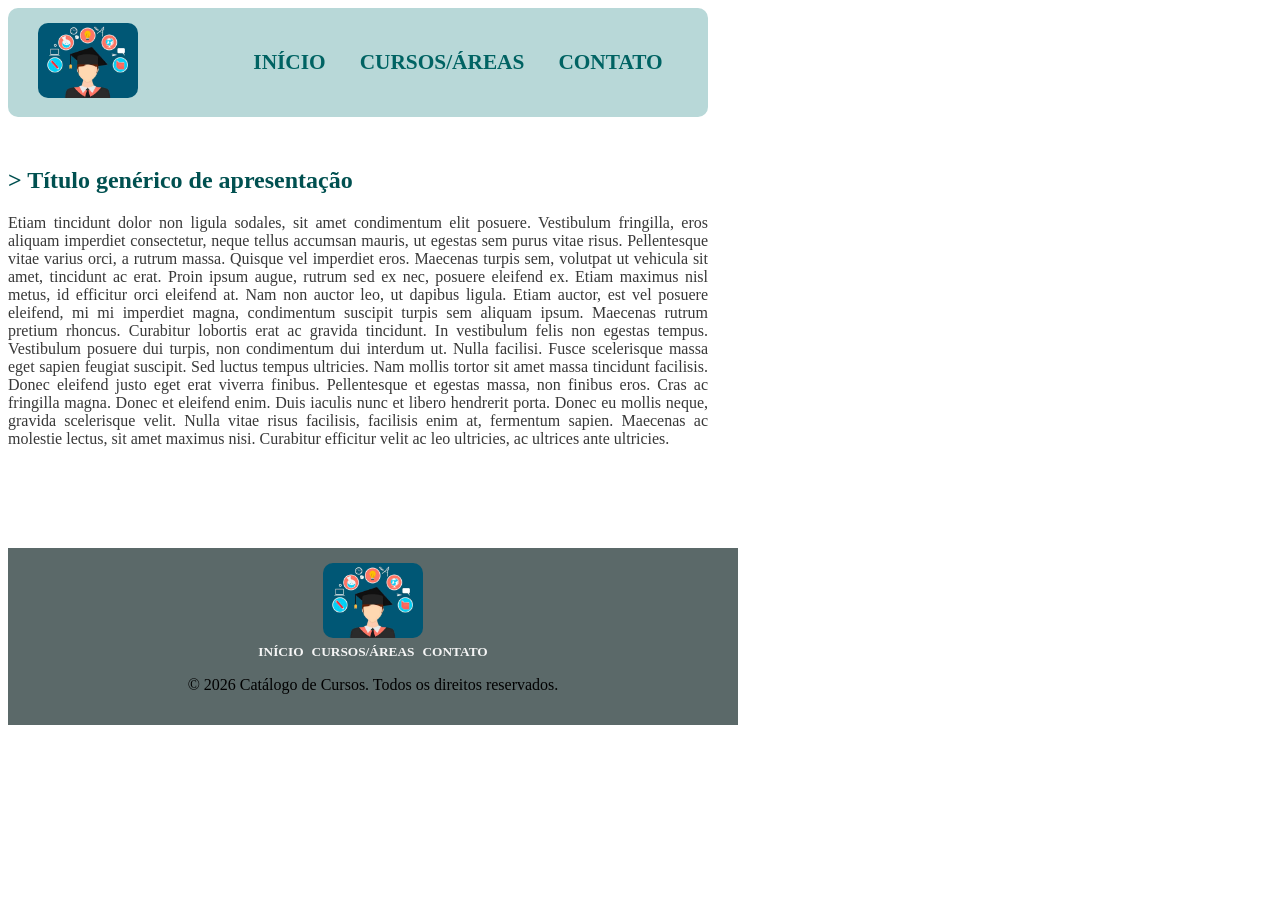
<file: index.html>
<!DOCTYPE html>
<html lang="en">

<head>
    <meta charset="UTF-8">
    <meta name="viewport" content="width=device-width, initial-scale=1.0">
    <link rel="stylesheet" href="style.css">

    <title>Página Inicial</title>
</head>

<body>
    <section id="content">
        <nav id="navbar">
            <div class="logo">
                <img src="img/logo.jpg" alt="">
            </div>
            <div class="links">
                <a href="index.html">INÍCIO</a>
                <a href="cursos.html">CURSOS/ÁREAS</a>
                <a href="contato.html">CONTATO</a>
            </div>
        </nav>
    </section>

    <section>
        <div>
            <h1 class="title">> Título genérico de apresentação</h1>
            <p class="text-content">
                Etiam tincidunt dolor non ligula sodales, sit amet condimentum elit posuere. Vestibulum fringilla, eros
                aliquam imperdiet consectetur, neque tellus accumsan mauris, ut egestas sem purus vitae risus.
                Pellentesque vitae varius orci, a rutrum massa. Quisque vel imperdiet eros. Maecenas turpis sem,
                volutpat ut vehicula sit amet, tincidunt ac erat. Proin ipsum augue, rutrum sed ex nec, posuere eleifend
                ex. Etiam maximus nisl metus, id efficitur orci eleifend at. Nam non auctor leo, ut dapibus ligula.
                Etiam auctor, est vel posuere eleifend, mi mi imperdiet magna, condimentum suscipit turpis sem aliquam
                ipsum. Maecenas rutrum pretium rhoncus. Curabitur lobortis erat ac gravida tincidunt. In vestibulum
                felis non egestas tempus.

                Vestibulum posuere dui turpis, non condimentum dui interdum ut. Nulla facilisi. Fusce scelerisque massa
                eget sapien feugiat suscipit. Sed luctus tempus ultricies. Nam mollis tortor sit amet massa tincidunt
                facilisis. Donec eleifend justo eget erat viverra finibus. Pellentesque et egestas massa, non finibus
                eros. Cras ac fringilla magna. Donec et eleifend enim. Duis iaculis nunc et libero hendrerit porta.
                Donec eu mollis neque, gravida scelerisque velit. Nulla vitae risus facilisis, facilisis enim at,
                fermentum sapien. Maecenas ac molestie lectus, sit amet maximus nisi. Curabitur efficitur velit ac leo
                ultricies, ac ultrices ante ultricies.
            </p>
        </div>
    </section>

    <section>
        <footer id="footer">
            <div class="logo">
                <img src="img/logo.jpg" alt="">
            </div>
            <div class="links">
                <a href="index.html">INÍCIO</a>
                <a href="">CURSOS/ÁREAS</a>
                <a href="">CONTATO</a>
            </div>

            <p class="copy">© 2026 Catálogo de Cursos. Todos os direitos reservados.</p>
        </footer>

    </section>
</body>

</html>
</file>
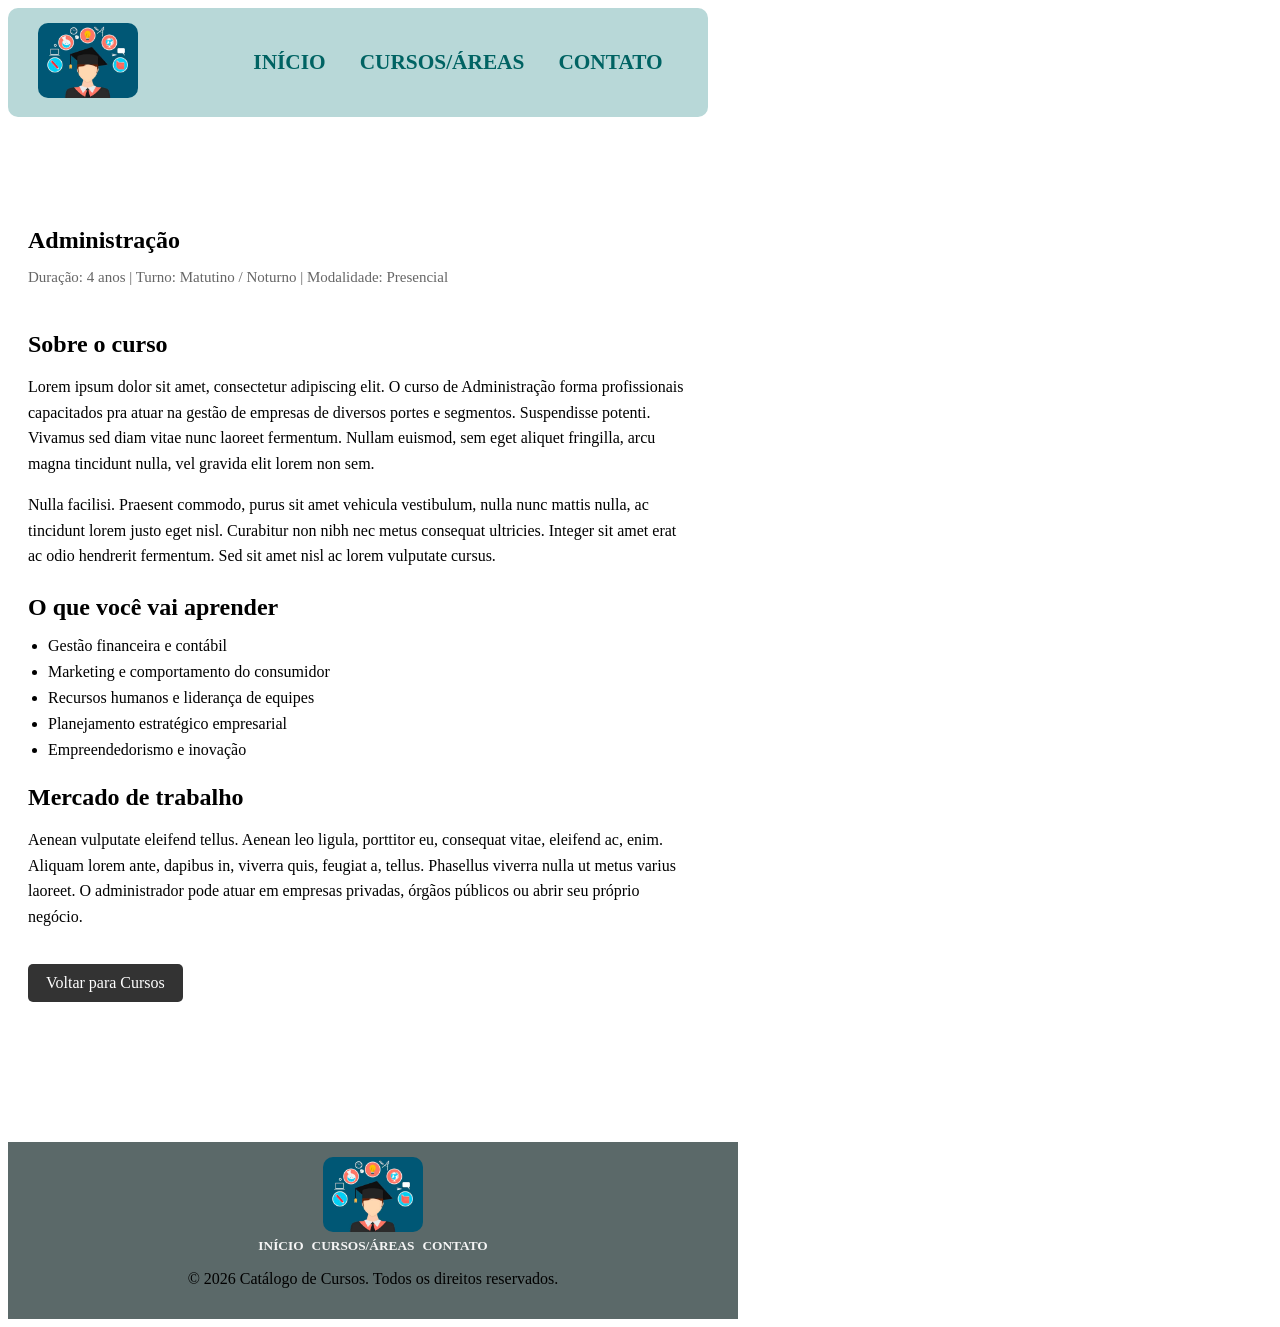
<file: adm.html>
<!DOCTYPE html>
<html lang="en">

<head>
    <meta charset="UTF-8">
    <meta name="viewport" content="width=device-width, initial-scale=1.0">
    <link rel="stylesheet" href="style.css">
    <title>Cursos - Administração</title>
</head>

<body>
    <section id="content">
        <nav id="navbar">
            <div class="logo">
                <img src="img/logo.jpg" alt="">
            </div>
            <div class="links">
                <a href="index.html">INÍCIO</a>
                <a href="cursos.html">CURSOS/ÁREAS</a>
                <a href="contato.html">CONTATO</a>
            </div>
        </nav>
    </section>

    <section id="curso-detalhe">
        <div class="curso-header">
            <div>
                <h1>Administração</h1>
                <p class="curso-info">Duração: 4 anos | Turno: Matutino / Noturno | Modalidade: Presencial</p>
            </div>
        </div>

        <div class="curso-conteudo">
            <h2>Sobre o curso</h2>
            <p>Lorem ipsum dolor sit amet, consectetur adipiscing elit. O curso de Administração forma profissionais
                capacitados pra atuar na gestão de empresas de diversos portes e segmentos. Suspendisse potenti. Vivamus
                sed diam vitae nunc laoreet fermentum. Nullam euismod, sem eget aliquet fringilla, arcu magna tincidunt
                nulla, vel gravida elit lorem non sem.</p>

            <p>Nulla facilisi. Praesent commodo, purus sit amet vehicula vestibulum, nulla nunc mattis nulla, ac
                tincidunt lorem justo eget nisl. Curabitur non nibh nec metus consequat ultricies. Integer sit amet erat
                ac odio hendrerit fermentum. Sed sit amet nisl ac lorem vulputate cursus.</p>

            <h2>O que você vai aprender</h2>
            <ul>
                <li>Gestão financeira e contábil</li>
                <li>Marketing e comportamento do consumidor</li>
                <li>Recursos humanos e liderança de equipes</li>
                <li>Planejamento estratégico empresarial</li>
                <li>Empreendedorismo e inovação</li>
            </ul>

            <h2>Mercado de trabalho</h2>
            <p>Aenean vulputate eleifend tellus. Aenean leo ligula, porttitor eu, consequat vitae, eleifend ac, enim.
                Aliquam lorem ante, dapibus in, viverra quis, feugiat a, tellus. Phasellus viverra nulla ut metus varius
                laoreet. O administrador pode atuar em empresas privadas, órgãos públicos ou abrir seu próprio negócio.
            </p>

            <a href="cursos.html" class="btn-voltar">Voltar para Cursos</a>
        </div>
    </section>

    <section>
        <footer id="footer">
            <div class="logo">
                <img src="img/logo.jpg" alt="">
            </div>
            <div class="links">
                <a href="index.html">INÍCIO</a>
                <a href="cursos.html">CURSOS/ÁREAS</a>
                <a href="contato.html">CONTATO</a>
            </div>

            <p class="copy">© 2026 Catálogo de Cursos. Todos os direitos reservados.</p>
        </footer>
    </section>
</body>

</html>
</file>
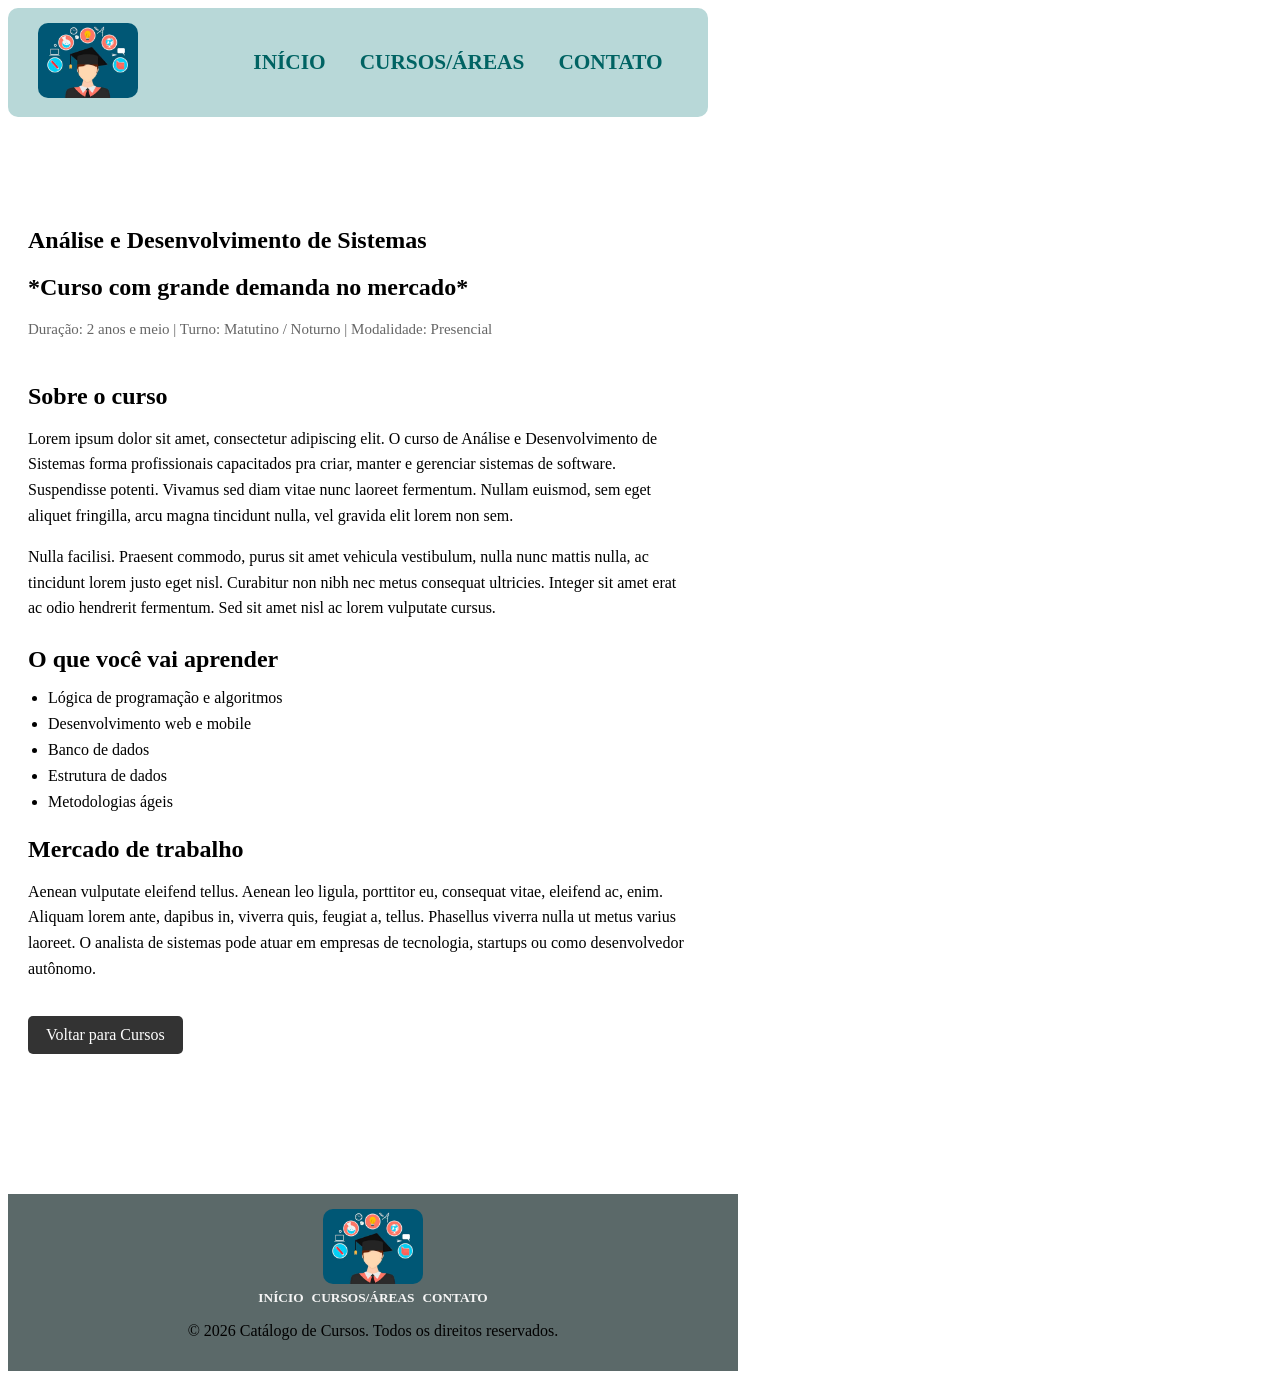
<file: ads.html>
<!DOCTYPE html>
<html lang="en">

<head>
    <meta charset="UTF-8">
    <meta name="viewport" content="width=device-width, initial-scale=1.0">
    <link rel="stylesheet" href="style.css">
    <title>Cursos - Análise de Sistemas</title>
</head>

<body>
    <section id="content">
        <nav id="navbar">
            <div class="logo">
                <img src="img/logo.jpg" alt="">
            </div>
            <div class="links">
                <a href="index.html">INÍCIO</a>
                <a href="cursos.html">CURSOS/ÁREAS</a>
                <a href="contato.html">CONTATO</a>
            </div>
        </nav>
    </section>

    <section id="curso-detalhe">
        <div class="curso-header">
            <div>
                <h1>Análise e Desenvolvimento de Sistemas</h1>
                <h2>*Curso com grande demanda no mercado*</h2>
                <p class="curso-info">Duração: 2 anos e meio | Turno: Matutino / Noturno | Modalidade: Presencial</p>
            </div>
        </div>

        <div class="curso-conteudo">
            <h2>Sobre o curso</h2>
            <p>Lorem ipsum dolor sit amet, consectetur adipiscing elit. O curso de Análise e Desenvolvimento de
                Sistemas forma profissionais capacitados pra criar, manter e gerenciar sistemas de software. Suspendisse
                potenti. Vivamus sed diam vitae nunc laoreet fermentum. Nullam euismod, sem eget aliquet fringilla, arcu
                magna tincidunt nulla, vel gravida elit lorem non sem.</p>

            <p>Nulla facilisi. Praesent commodo, purus sit amet vehicula vestibulum, nulla nunc mattis nulla, ac
                tincidunt lorem justo eget nisl. Curabitur non nibh nec metus consequat ultricies. Integer sit amet erat
                ac odio hendrerit fermentum. Sed sit amet nisl ac lorem vulputate cursus.</p>

            <h2>O que você vai aprender</h2>
            <ul>
                <li>Lógica de programação e algoritmos</li>
                <li>Desenvolvimento web e mobile</li>
                <li>Banco de dados</li>
                <li>Estrutura de dados</li>
                <li>Metodologias ágeis</li>
            </ul>

            <h2>Mercado de trabalho</h2>
            <p>Aenean vulputate eleifend tellus. Aenean leo ligula, porttitor eu, consequat vitae, eleifend ac, enim.
                Aliquam lorem ante, dapibus in, viverra quis, feugiat a, tellus. Phasellus viverra nulla ut metus varius
                laoreet. O analista de sistemas pode atuar em empresas de tecnologia, startups ou como desenvolvedor
                autônomo.</p>

            <a href="cursos.html" class="btn-voltar">Voltar para Cursos</a>
        </div>
    </section>

    <section>
        <footer id="footer">
            <div class="logo">
                <img src="img/logo.jpg" alt="">
            </div>
            <div class="links">
                <a href="index.html">INÍCIO</a>
                <a href="cursos.html">CURSOS/ÁREAS</a>
                <a href="contato.html">CONTATO</a>
            </div>

            <p class="copy">© 2026 Catálogo de Cursos. Todos os direitos reservados.</p>
        </footer>
    </section>
</body>

</html>
</file>
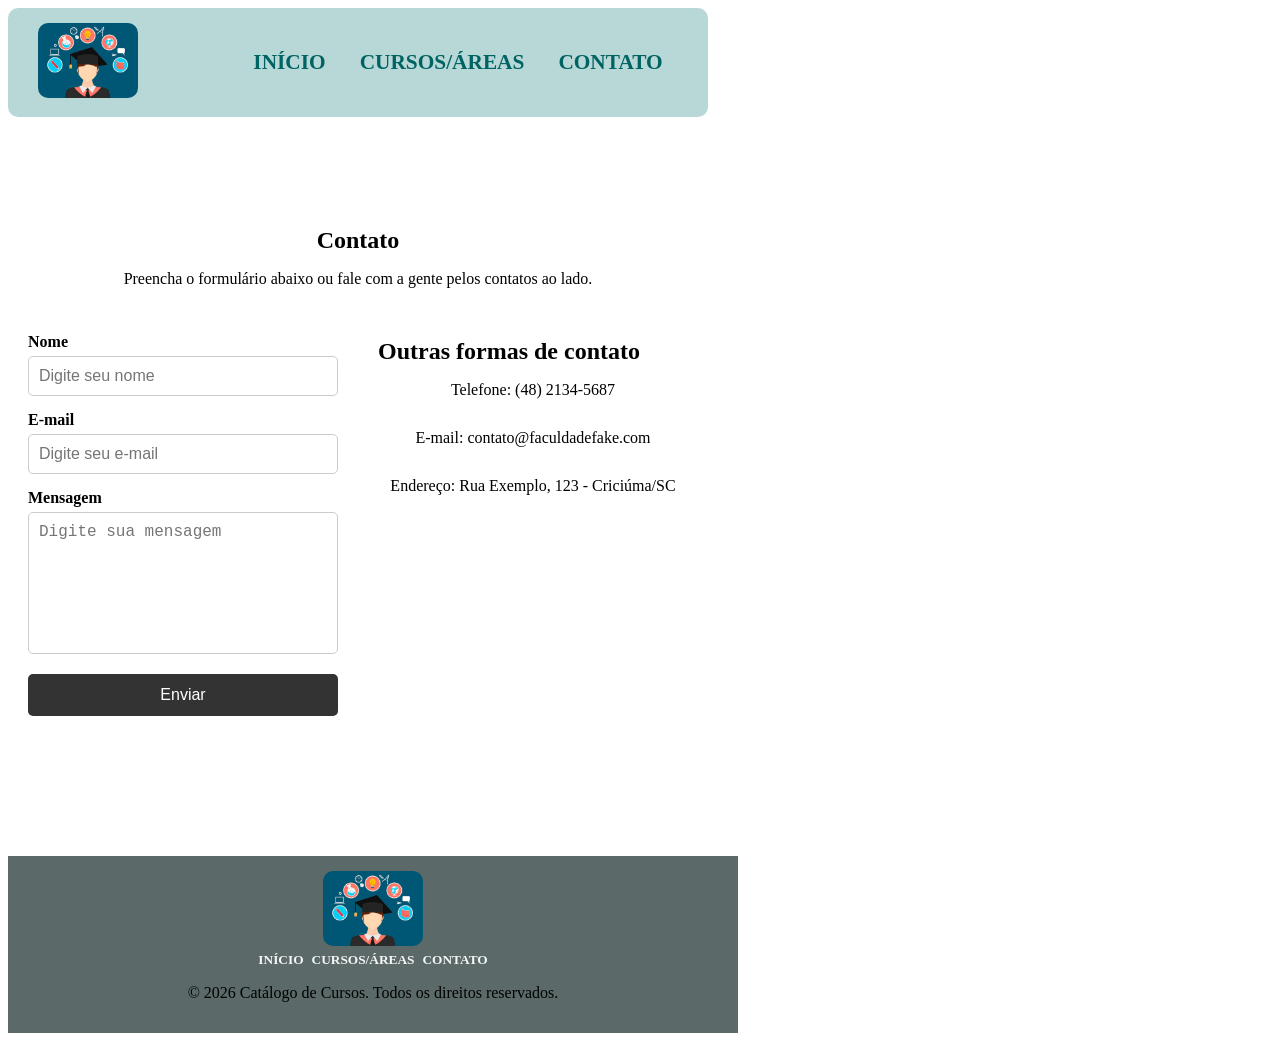
<file: contato.html>
<!DOCTYPE html>
<html lang="en">

<head>
    <meta charset="UTF-8">
    <meta name="viewport" content="width=device-width, initial-scale=1.0">
    <link rel="stylesheet" href="style.css">
    <title>Contato</title>
</head>

<body>
    <section id="content">
        <nav id="navbar">
            <div class="logo">
                <img src="img/logo.jpg" alt="">
            </div>
            <div class="links">
                <a href="index.html">INÍCIO</a>
                <a href="cursos.html">CURSOS/ÁREAS</a>
                <a href="contato.html">CONTATO</a>
            </div>
        </nav>
    </section>

    <section id="contato">
        <h1>Contato</h1>
        <p>Preencha o formulário abaixo ou fale com a gente pelos contatos ao lado.</p>

        <div class="contato-container">
            <form id="form-contato">
                <label for="nome">Nome</label>
                <input type="text" id="nome" name="nome" placeholder="Digite seu nome">

                <label for="email">E-mail</label>
                <input type="email" id="email" name="email" placeholder="Digite seu e-mail">

                <label for="mensagem">Mensagem</label>
                <textarea id="mensagem" name="mensagem" placeholder="Digite sua mensagem"></textarea>

                <button type="submit">Enviar</button>
            </form>

            <div class="info-contato">
                <h2>Outras formas de contato</h2>
                <p>Telefone: (48) 2134-5687</p>
                <p>E-mail: contato@faculdadefake.com</p>
                <p>Endereço: Rua Exemplo, 123 - Criciúma/SC</p>
            </div>
        </div>
    </section>

    <section>
        <footer id="footer">
            <div class="logo">
                <img src="img/logo.jpg" alt="">
            </div>
            <div class="links">
                <a href="index.html">INÍCIO</a>
                <a href="">CURSOS/ÁREAS</a>
                <a href="">CONTATO</a>
            </div>

            <p class="copy">© 2026 Catálogo de Cursos. Todos os direitos reservados.</p>
        </footer>

    </section>
</body>

</html>
</file>
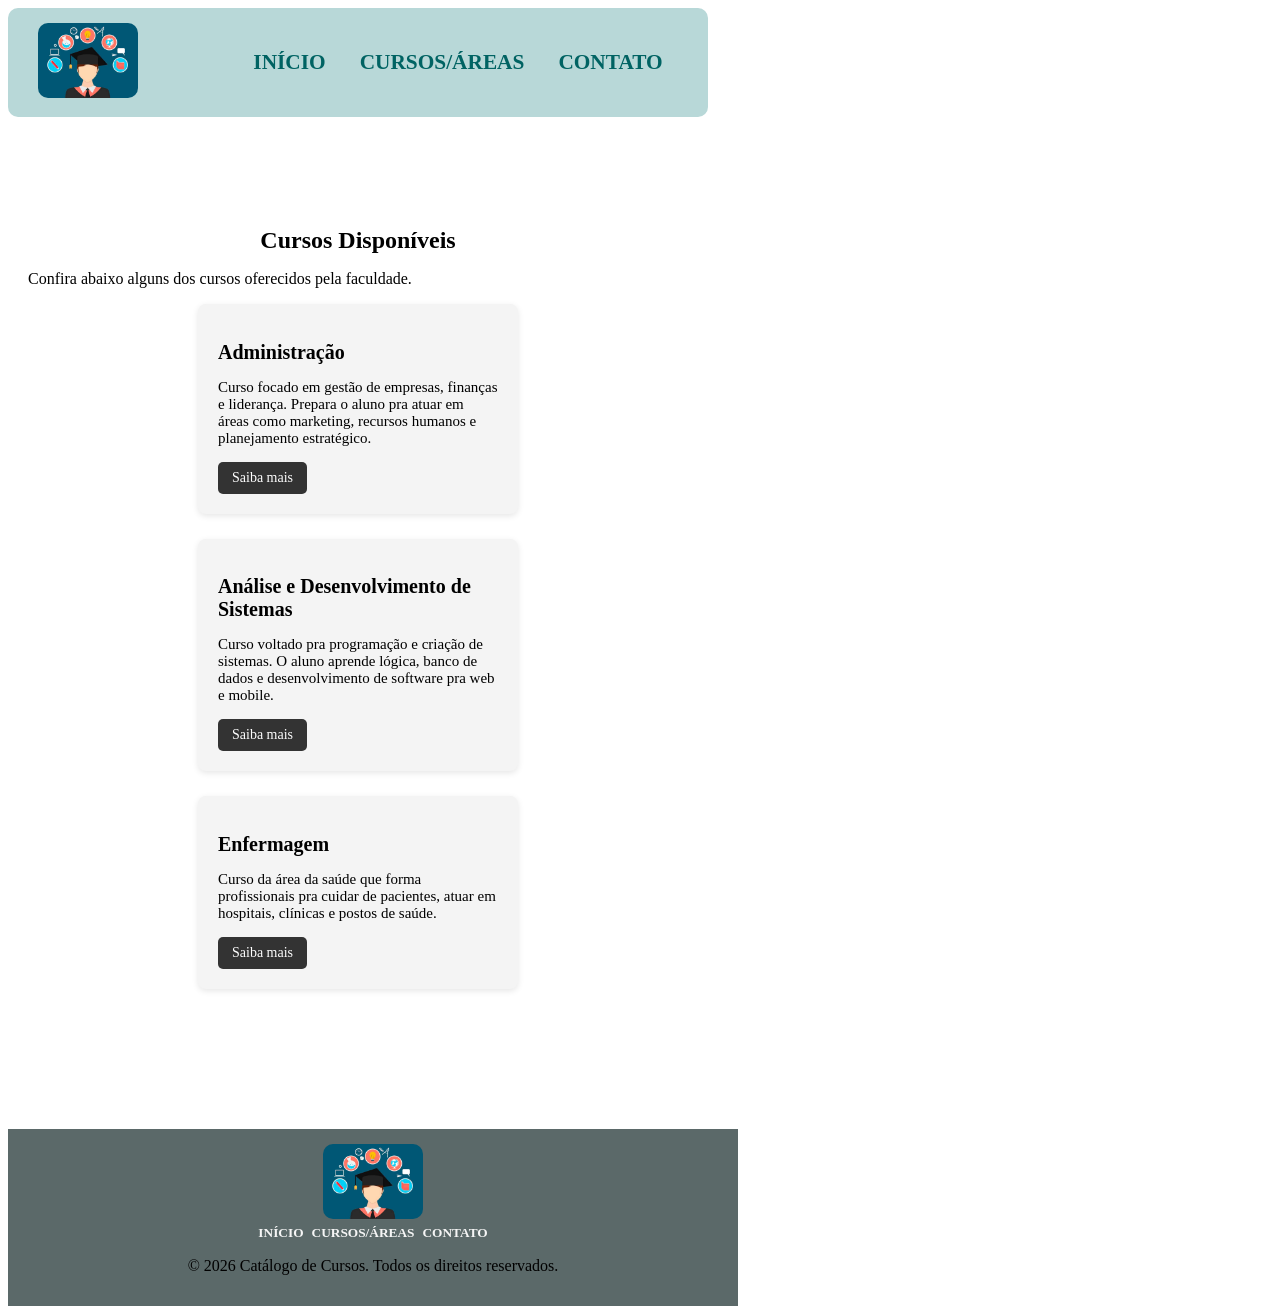
<file: cursos.html>
<!DOCTYPE html>
<html lang="en">

<head>
    <meta charset="UTF-8">
    <meta name="viewport" content="width=device-width, initial-scale=1.0">
    <link rel="stylesheet" href="style.css">
    <title>Cursos Disponíveis</title>
</head>

<body>
    <section id="content">
        <nav id="navbar">
            <div class="logo">
                <img src="img/logo.jpg" alt="">
            </div>
            <div class="links">
                <a href="index.html">INÍCIO</a>
                <a href="cursos.html">CURSOS/ÁREAS</a>
                <a href="contato.html">CONTATO</a>
            </div>
        </nav>
    </section>

    <section id="cursos">
        <header>
            <h1>Cursos Disponíveis</h1>
            <p>Confira abaixo alguns dos cursos oferecidos pela faculdade.</p>
        </header>

        <div class="cursos-container">

            <article class="curso-card">
                <header>
                    <h2>Administração</h2>
                </header>

                <div>
                    <p>
                        Curso focado em gestão de empresas, finanças e liderança.
                        Prepara o aluno pra atuar em áreas como marketing,
                        recursos humanos e planejamento estratégico.
                    </p>
                </div>

                <footer>
                    <a href="adm.html">Saiba mais</a>
                </footer>
            </article>

            <article class="curso-card">
                <header>
                    <h2>Análise e Desenvolvimento de Sistemas</h2>
                </header>

                <div>
                    <p>
                        Curso voltado pra programação e criação de sistemas.
                        O aluno aprende lógica, banco de dados e desenvolvimento
                        de software pra web e mobile.
                    </p>
                </div>

                <footer>
                    <a href="ads.html">Saiba mais</a>
                </footer>
            </article>

            <article class="curso-card">
                <header>
                    <h2>Enfermagem</h2>
                </header>

                <div>
                    <p>
                        Curso da área da saúde que forma profissionais pra cuidar
                        de pacientes, atuar em hospitais, clínicas e postos de saúde.
                    </p>
                </div>

                <footer>
                    <a href="efm.html">Saiba mais</a>
                </footer>
            </article>

        </div>
    </section>


    <section>
        <footer id="footer">
            <div class="logo">
                <img src="img/logo.jpg" alt="">
            </div>
            <div class="links">
                <a href="index.html">INÍCIO</a>
                <a href="cursos.html">CURSOS/ÁREAS</a>
                <a href="contato.html">CONTATO</a>
            </div>

            <p class="copy">© 2026 Catálogo de Cursos. Todos os direitos reservados.</p>
        </footer>
    </section>
</body>

</html>
</file>
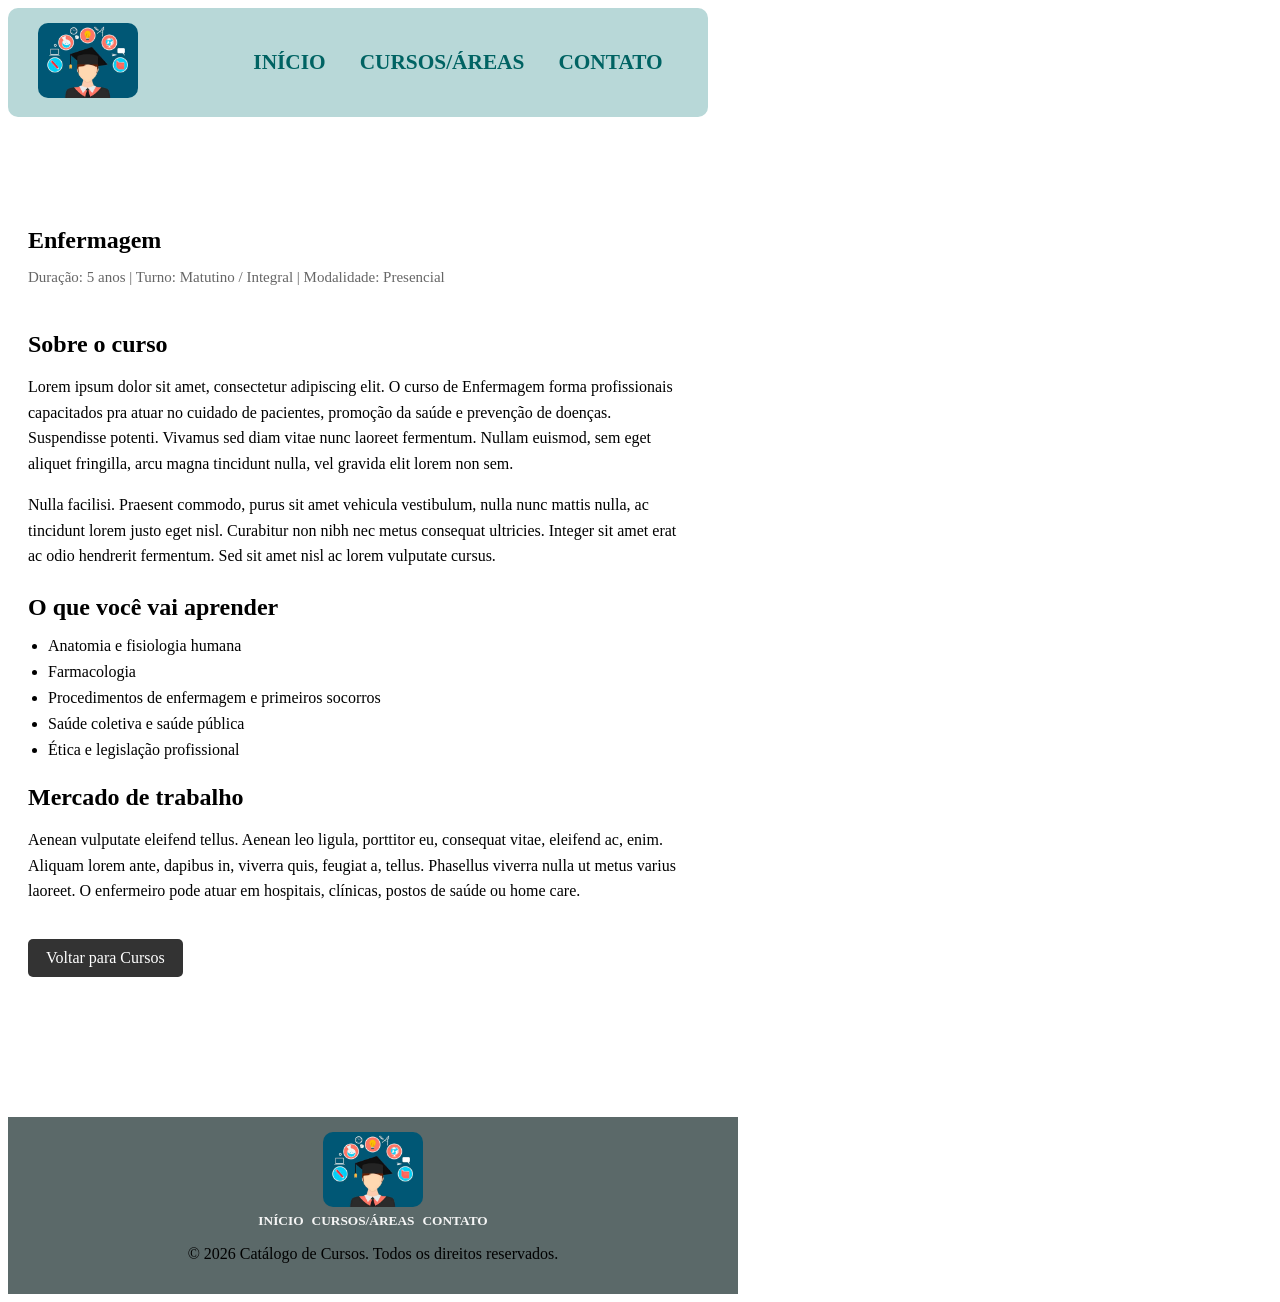
<file: efm.html>
<!DOCTYPE html>
<html lang="en">

<head>
    <meta charset="UTF-8">
    <meta name="viewport" content="width=device-width, initial-scale=1.0">
    <link rel="stylesheet" href="style.css">
    <title>Cursos - Enfermagem</title>
</head>

<body>
    <section id="content">
        <nav id="navbar">
            <div class="logo">
                <img src="img/logo.jpg" alt="">
            </div>
            <div class="links">
                <a href="index.html">INÍCIO</a>
                <a href="cursos.html">CURSOS/ÁREAS</a>
                <a href="contato.html">CONTATO</a>
            </div>
        </nav>
    </section>

    <section id="curso-detalhe">
        <div class="curso-header">
            <div>
                <h1>Enfermagem</h1>
                <p class="curso-info">Duração: 5 anos | Turno: Matutino / Integral | Modalidade: Presencial</p>
            </div>
        </div>

        <div class="curso-conteudo">
            <h2>Sobre o curso</h2>
            <p>Lorem ipsum dolor sit amet, consectetur adipiscing elit. O curso de Enfermagem forma profissionais
                capacitados pra atuar no cuidado de pacientes, promoção da saúde e prevenção de doenças. Suspendisse
                potenti. Vivamus sed diam vitae nunc laoreet fermentum. Nullam euismod, sem eget aliquet fringilla, arcu
                magna tincidunt nulla, vel gravida elit lorem non sem.</p>

            <p>Nulla facilisi. Praesent commodo, purus sit amet vehicula vestibulum, nulla nunc mattis nulla, ac
                tincidunt lorem justo eget nisl. Curabitur non nibh nec metus consequat ultricies. Integer sit amet erat
                ac odio hendrerit fermentum. Sed sit amet nisl ac lorem vulputate cursus.</p>

            <h2>O que você vai aprender</h2>
            <ul>
                <li>Anatomia e fisiologia humana</li>
                <li>Farmacologia</li>
                <li>Procedimentos de enfermagem e primeiros socorros</li>
                <li>Saúde coletiva e saúde pública</li>
                <li>Ética e legislação profissional</li>
            </ul>

            <h2>Mercado de trabalho</h2>
            <p>Aenean vulputate eleifend tellus. Aenean leo ligula, porttitor eu, consequat vitae, eleifend ac, enim.
                Aliquam lorem ante, dapibus in, viverra quis, feugiat a, tellus. Phasellus viverra nulla ut metus varius
                laoreet. O enfermeiro pode atuar em hospitais, clínicas, postos de saúde ou home care.</p>

            <a href="cursos.html" class="btn-voltar">Voltar para Cursos</a>
        </div>
    </section>

    <section>
        <footer id="footer">
            <div class="logo">
                <img src="img/logo.jpg" alt="">
            </div>
            <div class="links">
                <a href="index.html">INÍCIO</a>
                <a href="cursos.html">CURSOS/ÁREAS</a>
                <a href="contato.html">CONTATO</a>
            </div>

            <p class="copy">© 2026 Catálogo de Cursos. Todos os direitos reservados.</p>
        </footer>
    </section>
</body>

</html>
</file>
<file: style.css>
body {
    width: 700px;
}

#content {
    display: flex;
    justify-content: center;
    margin-bottom: 50px;
}

#navbar {
    display: flex;
    justify-content: center;
    align-items: center;
    padding: 15px;
    background-color: rgb(184, 216, 216);
    border-radius: 10px;
    width: 100%;
}

#navbar .links {
    margin-left: 100px;
}

#navbar .links a {
    color: rgb(0, 99, 99);
    font-weight: 600;
    font-size: 16pt;
    padding: 15px;
    text-decoration: none;
}

#navbar .logo img {
    width: 100px;
    border-radius: 10px;
}

#navbar a:hover {
    color: rgb(0, 146, 146);
    text-decoration: underline;
}

/*conteúdo*/
.title {
    color: rgb(0, 80, 80);
}

.text-content {
    text-align: justify;
    font-size: 12pt;
    color: rgb(56, 56, 56);
}

/*footer*/
#footer {
    margin-top: 100px;
    padding: 15px;
    background-color: rgb(91, 105, 105);
    width: 100%;
        text-align: center;

}

#footer .links a {
    color: rgb(245, 245, 245);
    font-weight: 600;
    font-size: 10pt;
    padding: 2px;
    text-decoration: none;
}

#footer .logo img {
    width: 100px;
    border-radius: 10px;
}

#footer a:hover {
    color: rgb(218, 218, 218);
    text-decoration: underline;
}

/*contato*/
#contato {
    padding: 40px 20px;
    max-width: 1000px;
    margin: 0 auto;
}

#contato h1 {
    text-align: center;
    margin-bottom: 10px;
}

#contato p {
    text-align: center;
    margin-bottom: 30px;
}

.contato-container {
    display: flex;
    justify-content: space-between;
    gap: 40px;
    flex-wrap: wrap;
}

#form-contato {
    display: flex;
    flex-direction: column;
    flex: 1;
    min-width: 280px;
}

#form-contato label {
    margin-top: 15px;
    margin-bottom: 5px;
    font-weight: bold;
}

#form-contato input,
#form-contato textarea {
    padding: 10px;
    border: 1px solid #ccc;
    border-radius: 5px;
    font-size: 16px;
}

#form-contato textarea {
    height: 120px;
    resize: none;
}

#form-contato button {
    margin-top: 20px;
    padding: 12px;
    background-color: #333;
    color: #fff;
    border: none;
    border-radius: 5px;
    cursor: pointer;
    font-size: 16px;
}

#form-contato button:hover {
    background-color: #555;
}

.info-contato {
    flex: 1;
    min-width: 280px;
}

.info-contato h2 {
    margin-bottom: 15px;
}

.info-contato p {
    text-align: left;
    margin-bottom: 10px;
}

/*cursos*/
#cursos {
    padding: 40px 20px;
    max-width: 1000px;
    margin: 0 auto;
}

#cursos h1 {
    text-align: center;
    margin-bottom: 10px;
}

#cursos > p {
    text-align: center;
    margin-bottom: 30px;
}

.cursos-container {
    display: flex;
    flex-wrap: wrap;
    justify-content: center;
    gap: 25px;
}

.curso-card {
    background-color: #f4f4f4;
    border-radius: 8px;
    padding: 20px;
    width: 280px;
    box-shadow: 0 2px 6px rgba(0, 0, 0, 0.1);
}

.curso-card img {
    width: 100%;
    height: 160px;
    object-fit: cover;
    border-radius: 5px;
    margin-bottom: 15px;
}

.curso-card h2 {
    font-size: 20px;
    margin-bottom: 10px;
}

.curso-card p {
    font-size: 15px;
    margin-bottom: 15px;
}

.curso-card a {
    display: inline-block;
    background-color: #333;
    color: #fff;
    text-decoration: none;
    padding: 8px 14px;
    border-radius: 5px;
    font-size: 14px;
}

.curso-card a:hover {
    background-color: #555;
}

/*versão expandida de curso*/
#curso-detalhe {
    padding: 40px 20px;
    max-width: 900px;
    margin: 0 auto;
}

.curso-header {
    display: flex;
    align-items: center;
    gap: 25px;
    margin-bottom: 30px;
    flex-wrap: wrap;
}

.curso-header img {
    width: 250px;
    height: 180px;
    object-fit: cover;
    border-radius: 8px;
}

.curso-header h1 {
    margin-bottom: 8px;
}

.curso-info {
    color: #666;
    font-size: 15px;
}

.curso-conteudo h2 {
    margin-top: 25px;
    margin-bottom: 10px;
}

.curso-conteudo p {
    margin-bottom: 15px;
    line-height: 1.6;
}

.curso-conteudo ul {
    margin-bottom: 15px;
    padding-left: 20px;
}

.curso-conteudo li {
    margin-bottom: 8px;
}

.btn-voltar {
    display: inline-block;
    margin-top: 20px;
    background-color: #333;
    color: #fff;
    text-decoration: none;
    padding: 10px 18px;
    border-radius: 5px;
}

.btn-voltar:hover {
    background-color: #555;
}
</file>
